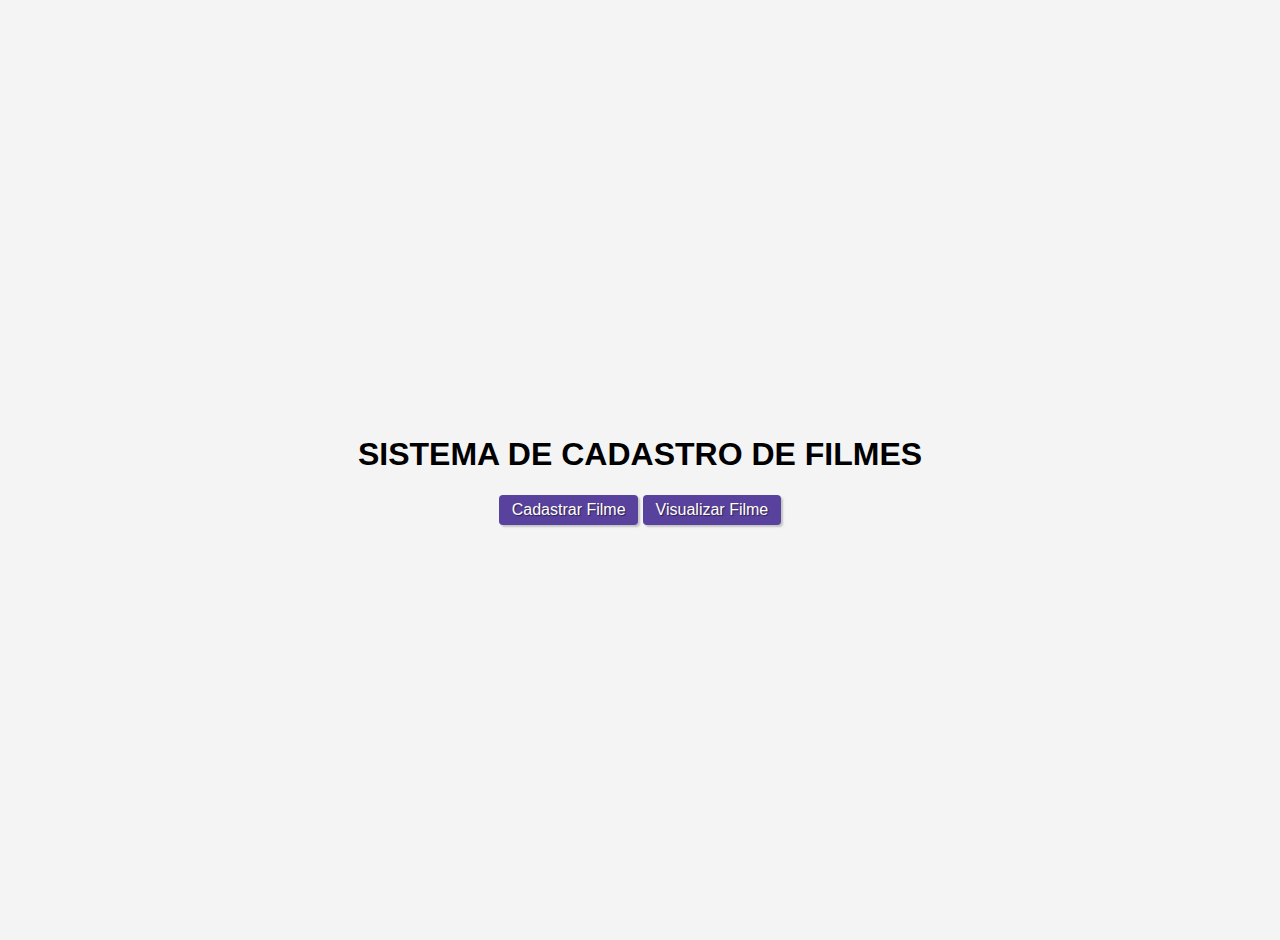
<file: Projeto CRUD Abel dos Santos junior/index.html>
<!DOCTYPE html>
<html lang="pt-br">

<head>
    <meta charset="UTF-8">
    <meta name="viewport" content="width=device-width, initial-scale=1.0">
    <title>Pagina Inicial</title>
    <link rel="stylesheet" href="./styles/table.css">
</head>

<body>
    <center>
        <h1>SISTEMA DE CADASTRO DE FILMES</h1>
        <a href="formulario.html"><button>Cadastrar Filme</button></a>
        <a href="visualiza_filme.php"><button>Visualizar Filme</button></a>
    </center>
</body>
</html>
</file>
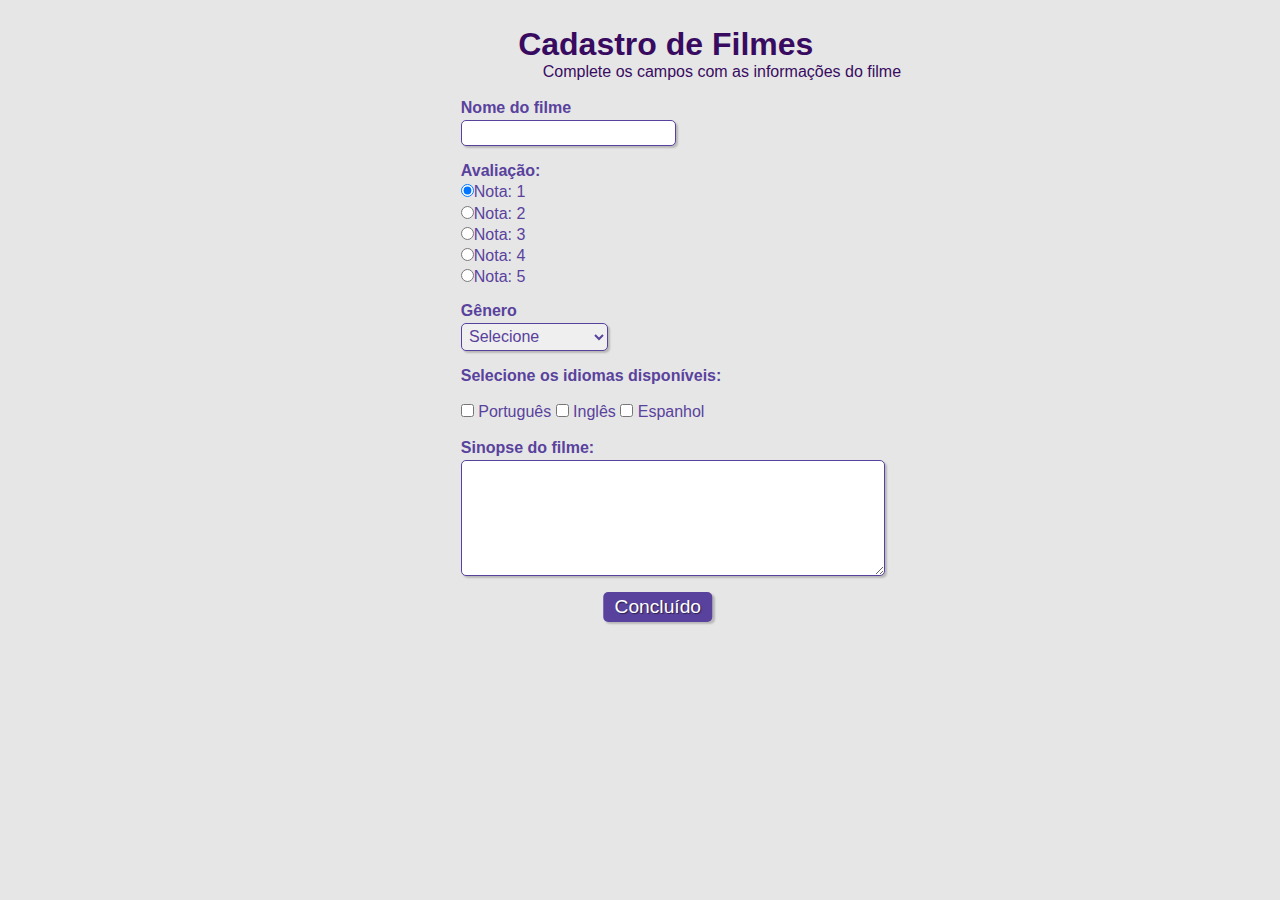
<file: Projeto CRUD Abel dos Santos junior/formulario.html>
<!doctype html>
<html>

    <head>
        <!-- Metadados -->
        <meta charset="utf-8">
        <meta name="viewport" content="width=device-width, initial-scale=1, shrink-to-fit=no">
    
        <!-- CSS -->
        <link rel="stylesheet" type="text/css" href="./styles/formulario.css" media="screen">

        <!-- Título da página (aparece na aba) -->
        <title>Cadastro</title>
    </head>

    <body>  

        <!-- Cabeçalho com título e subtítulo (ambos com css de id "titulo") -->
        <div>
            <h1 id="titulo">Cadastro de Filmes</h1>
            <p id="subtitulo">Complete os campos com as informações do filme</p>
            <br>
        </div>

        <!-- Início do formulário -->
        <form method="POST" action="cadastra_filme.php">

            <fieldset class="grupo">
                <!-- Campo do nome com legenda "nome" e css de classe "campo" -->
                <div class="campo">
                    <label for="nome"><strong>Nome do filme</strong></label>
                    <input type="text" name="nome" id="nome" required>
                </div>
            </fieldset>

            <!-- Campo de desenvolvimento web com 3 opções de botões selecionáveis (radio button) e css de classe "campo" -->
            <div class="campo">
                <label><strong>Avaliação:</strong></label>
                <label>
                    <input type="radio" name="nota" value="1" checked>Nota: 1
                </label>
                <label>
                    <input type="radio" name="nota" value="2">Nota: 2
                </label>
                <label>
                    <input type="radio" name="nota" value="3">Nota: 3
                </label>
                <label>
                    <input type="radio" name="nota" value="4">Nota: 4
                </label>
                <label>
                    <input type="radio" name="nota" value="5">Nota: 5
                </label>
                
            </div>

            <!-- Campo de senioridade com 3 opções para escolha (select option) e css de classe "campo" -->
            <div class="campo">
                <label for="genero"><strong>Gênero</strong></label>
                <select id="genero" name="genero" required>
                    <option selected disabled value="">Selecione</option>
                    <option value="Ação">Ação</option>
                    <option value="Comédia">Comédia</option>
                    <option value="Drama">Drama</option>
                    <option value="Fantasia">Fantasia</option>
                    <option value="Terror">Terror</option>
                    <option value="Ficção Científica">Ficção Científica</option>
                </select>
            </div>

            <fieldset class="grupo">
                <!-- Campo de tecnologias para escolha de 1 ou mais opções para marcar (checkbox) e css de classe "campo" -->
                <div id="check">
                    <label><strong>Selecione os idiomas disponíveis:</strong></label><br><br>
                    <input type="checkbox" id="idioma1" name="idioma[]" value="Português">
                    <label for="idioma1"> Português</label>
                    
                    <input type="checkbox" id="idioma2" name="idioma[]" value="Inglês">
                    <label for="idioma2"> Inglês</label>
                    <input type="checkbox" id="idioma3" name="idioma[]" value="Espanhol">
                    <label for="idioma3"> Espanhol</label>
                    
                    
                </div>
            </fieldset>

            <!-- Caixa de texto -->
            <div class="campo">
                <br>
                <label for="sinopse"><strong>Sinopse do filme: </strong></label>
                <textarea rows="6" style="width: 26em" id="sinopse" name="sinopse" required></textarea>
            </div>

            <!-- Botão para enviar o formulário -->
            <button class="botao" type="submit" onsubmit="">Concluído</button>            

        </form>

    </body>

</html>
</file>
<file: Projeto CRUD Abel dos Santos junior/styles/table.css>
body {
            font-family: Arial, sans-serif;
            background-color: #f4f4f4;
            margin: 0;
            padding: 20px;
            display: flex;
            justify-content: center;
            align-items: center;
            min-height: 100vh;
        }
        .table-container {
            width: 100%;
            max-width: 1200px; /* Define a largura máxima da tabela */
            margin: 0 auto; /* Centraliza a tabela horizontalmente */
        }
        table {
            width: 100%;
            border-collapse: collapse;
            margin-bottom: 20px;
        }
        table, th, td {
            border: 1px solid #ddd;
        }
        th, td {
            padding: 12px;
            text-align: left;
        }
        th {
            background-color: #59429d;
            color: white;
        }
        tr:nth-child(even) {
            background-color: #f2f2f2;
        }
        tr:hover {
            background-color: #ddd;
        }
        button {
            font-size: 1em;
            background: #59429d;
            border: 0;
            color: #ffffff;
            padding: 0.4em 0.8em;
            box-shadow: 2px 2px 2px rgba(0,0,0,0.2);
            text-shadow: 1px 1px 1px rgba(0,0,0,0.5);
            text-decoration: none;
            display: inline-block;
            border-radius: 4px;
            text-align: center;
        }
        button:hover {
            background-color: #47337a;
        }
</file>
<file: Projeto CRUD Abel dos Santos junior/styles/formulario.css>
/* Todos os elementos da página */
* {
    margin: 0;
    padding: 0;
}

/* Elementos com o ID "titulo" */
#titulo {
    font-family: sans-serif;
    color: #380B61;
    margin-left: 7%;
} 

/* Elementos com o ID "subtitulo" */
#subtitulo {
    font-family: sans-serif;
    color: #380B61;
    margin-left: 10%;
} 

#check{
    display: inline-block;
}

/* Elementos de tag <fieldset>*/
fieldset {
    border: 0;
}

/* Elemento de tag <body> */
body{
    background-color: #e6e6e6;
    font-family: sans-serif;
    font-size: 1em;
    color: #59429d;
    margin-left: 36%;
    margin-top: 2%;
    justify-content: center;
}

/* Elementos de tags <body>, <input>, <Select>, <textarea> e <button> */
input, select, textarea, button {
    font-family: sans-serif;
    font-size: 1em;
    color: #59429d;
    border-radius: 5px;
}

/* Elementos de classe "grupo" nos estados das pseudoclasses "before" e "after" */
.grupo:before, .grupo:after {
    display: table;
}

/* Elementos de classe "grupo" no estado da pseudoclasse "after" */
.grupo:after {
    clear: both;
}

/* Elementos de classe "campo" */
.campo {
    margin-bottom: 1em;
}

/* Elementos de classe "campo" de tag <label> */
.campo label {
    margin-bottom: 0.2em;
    color: #59429d;
    display: block;
}

/* Elementos de classe "campo" ou "grupo" de tag <fieldset> */
fieldset.grupo .campo {
    float:  left;
    margin-right: 1em;
}

/* Elementos de classe "campo" das tags <input> com atributo text e email, da tag <select> e da tag <textarea>*/
.campo input[type="text"], .campo input[type="email"], .campo select, .campo textarea {
    padding: 0.2em;
    border: 1px solid #59429d;
    box-shadow: 2px 2px 2px rgba(0,0,0,0.2);
    display: block;
}

/* Elementos de classe "campo" de tag <select> e <option>*/
.campo select option {
    padding-right: 1em;
}

/* Elemento de classe "campo" com tag <input>, <select> e <textarea> tocas com estado da pseudoclasse "focus"*/
.campo input:focus, .campo select:focus, .campo textarea:focus {
    background: #E0E0F8;
}

/* Elemento de classe "botao" */
.botao {
    font-size: 1.2em;
    background: #59429d;
    border: 0;
    margin-bottom: 1em;
    color: #ffffff;
    padding: 0.2em 0.6em;
    box-shadow: 2px 2px 2px rgba(0,0,0,0.2);
    text-shadow: 1px 1px 1px rgba(0,0,0,0.5);
    position: block;
    transform: translate(130%, 0);
}

/* Elemento de classe "botao" com o estado da pseudoclasse "hover" */
.botao:hover {
    background: #CCBBFF;
    box-shadow: inset 2px 2px 2px rgba(0,0,0,0.2);
    text-shadow: none;
}

/* Elementos de classe botão e de tag <select> */
.botao, select{
    cursor: pointer;
}
</file>
